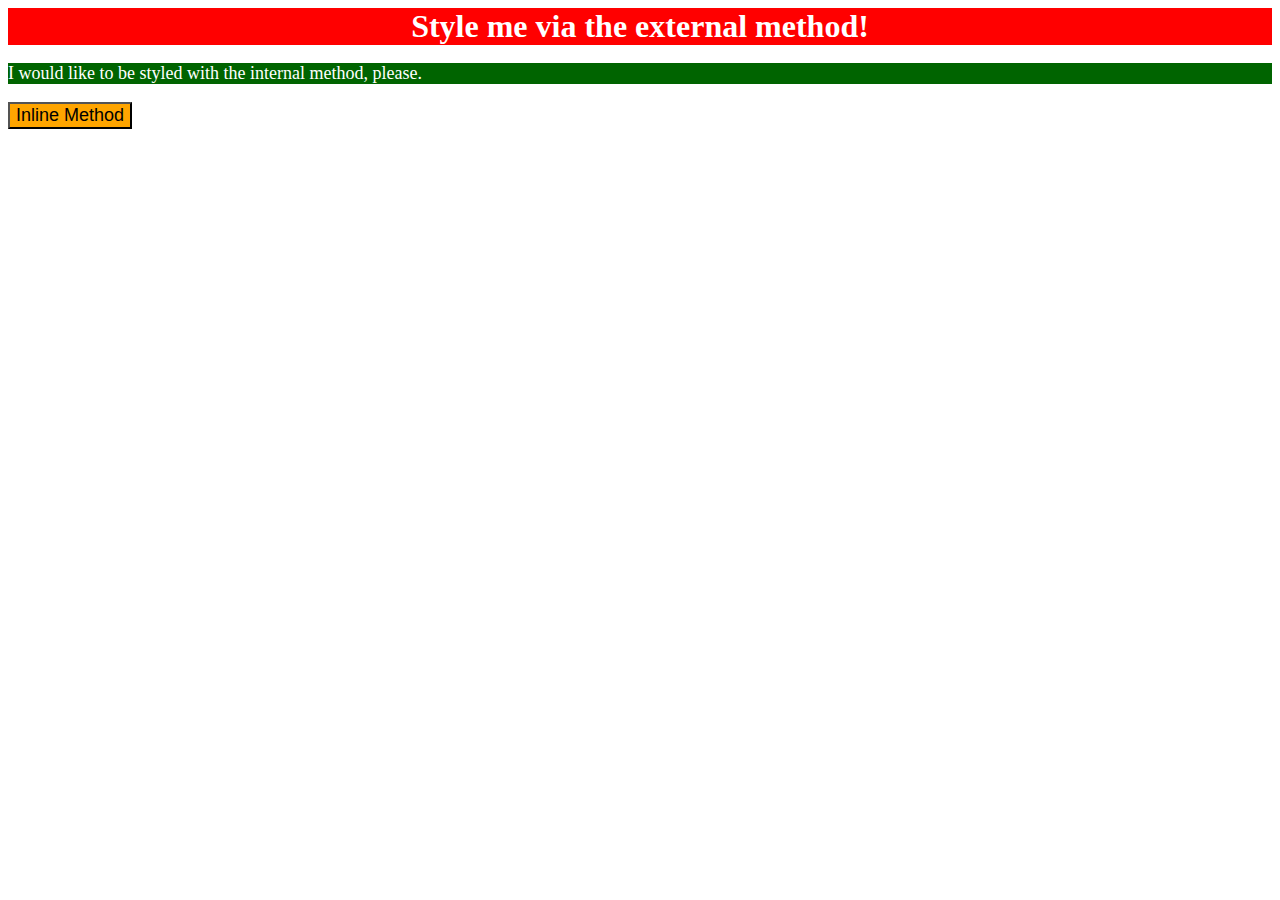
<file: foundations/01-css-methods/index.html>
<!DOCTYPE html>
<html lang="en">
  <head>
    <link rel="stylesheet" href="styles.css" />
    <meta charset="UTF-8">
    <meta http-equiv="X-UA-Compatible" content="IE=edge">
    <meta name="viewport" content="width=device-width, initial-scale=1.0">
    <title>Methods for Adding CSS</title>
    <style>
      p {
        background-color: darkgreen;
        color: white;
        font-size: 18px;
      }
    </style>
  </head>
  <body>
    <div>Style me via the external method!</div>
    <p>I would like to be styled with the internal method, please.</p>
    <button style="background-color: orange; font-size: 18px;">Inline Method</button>
  </body>
</html>
</file>
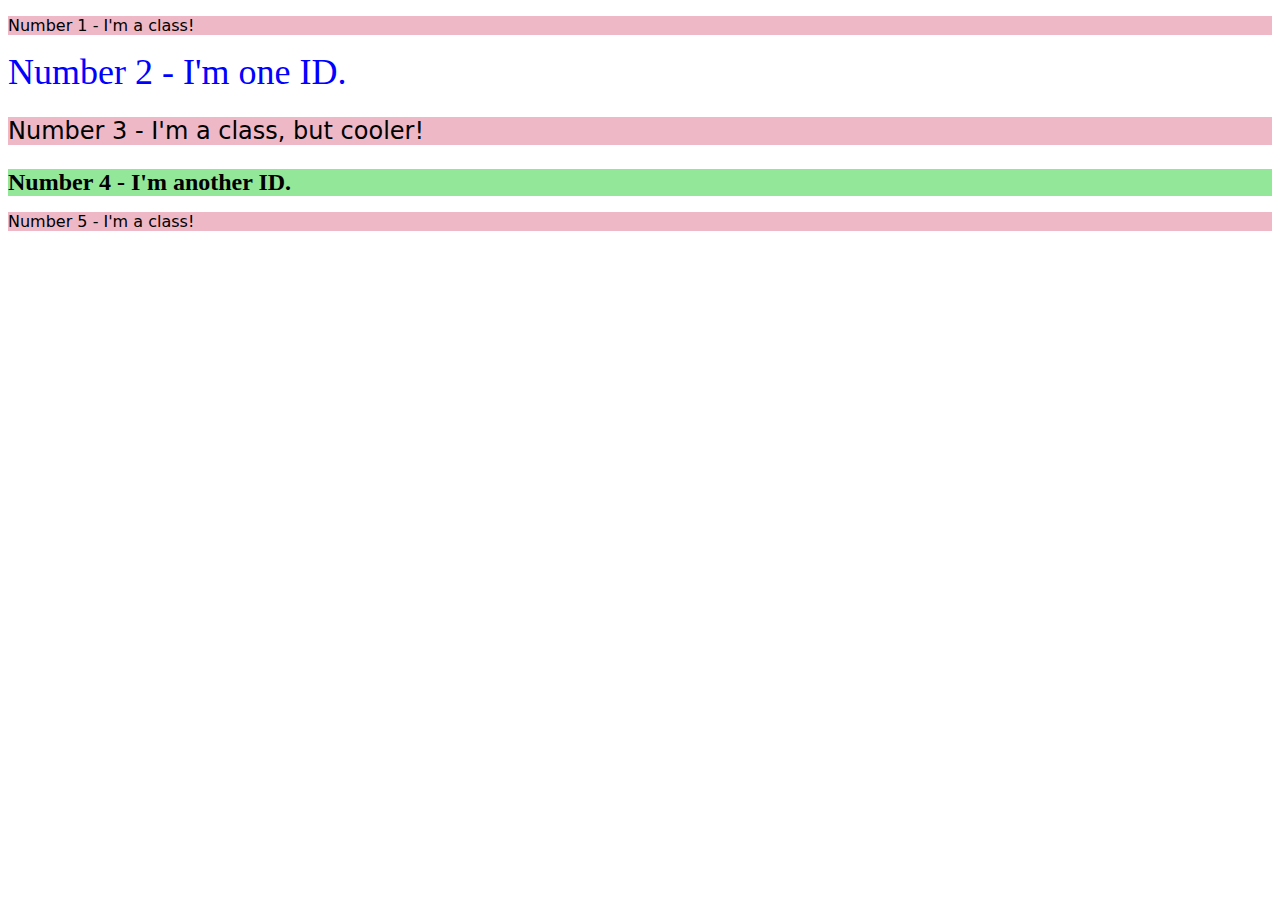
<file: foundations/02-class-id-selectors/index.html>
<!DOCTYPE html>
<html lang="en">
  <head>
    <meta charset="UTF-8">
    <meta http-equiv="X-UA-Compatible" content="IE=edge">
    <meta name="viewport" content="width=device-width, initial-scale=1.0">
    <title>Class and ID Selectors</title>
    <link rel="stylesheet" href="style.css">
  </head>
  <body>
    <p class="odd-elements">Number 1 - I'm a class!</p>
    <div id="bigblue">Number 2 - I'm one ID.</div>
    <p class="odd-elements bigger-text">Number 3 - I'm a class, but cooler!</p>
    <div id="greenboi" class="bigger-text">Number 4 - I'm another ID.</div>
    <p class="odd-elements">Number 5 - I'm a class!</p>
  </body>
</html>
</file>
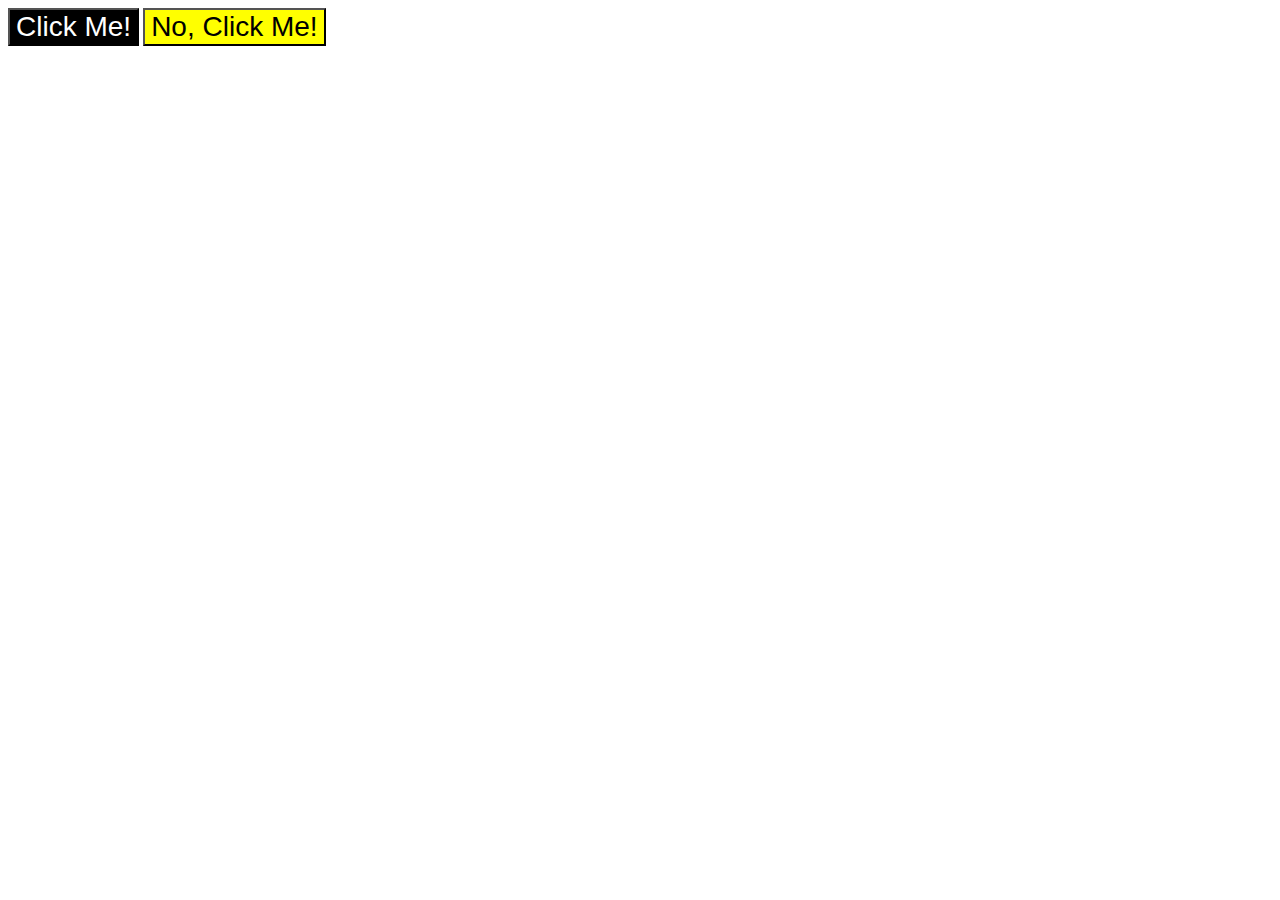
<file: foundations/03-grouping-selectors/index.html>
<!DOCTYPE html>
<html lang="en">
  <head>
    <meta charset="UTF-8">
    <meta http-equiv="X-UA-Compatible" content="IE=edge">
    <meta name="viewport" content="width=device-width, initial-scale=1.0">
    <title>Grouping Selectors</title>
    <link rel="stylesheet" href="style.css">
  </head>
  <body>
    <button class="first">Click Me!</button>
    <button class="second">No, Click Me!</button>
  </body>
</html>
</file>
<file: foundations/01-css-methods/styles.css>
div {
    background-color: red;
    color: white;
    font-size: 32px;
    text-align: center;
    font-weight: bold;
}
</file>
<file: foundations/02-class-id-selectors/style.css>
.odd-elements {
    background-color: rgba(204, 40, 81, 0.329);
    font-family: Verdana, "DejaVu Sans", sans-serif;
}

#bigblue {
    color: #0000ff;
    font-size: 36px;
}

.bigger-text {
    font-size: 24px;
}

#greenboi {
    background-color: rgba(2, 199, 19, 0.432);
    font-weight: 700;
}
</file>
<file: foundations/03-grouping-selectors/style.css>
.first,
.second {
    font-size: 28px;
    font-family: Helvetica, "Times New Roman", sans-serif;
}

.first {
    background-color: black;
    color: white;
}

.second {
    background-color: yellow;
}
</file>
